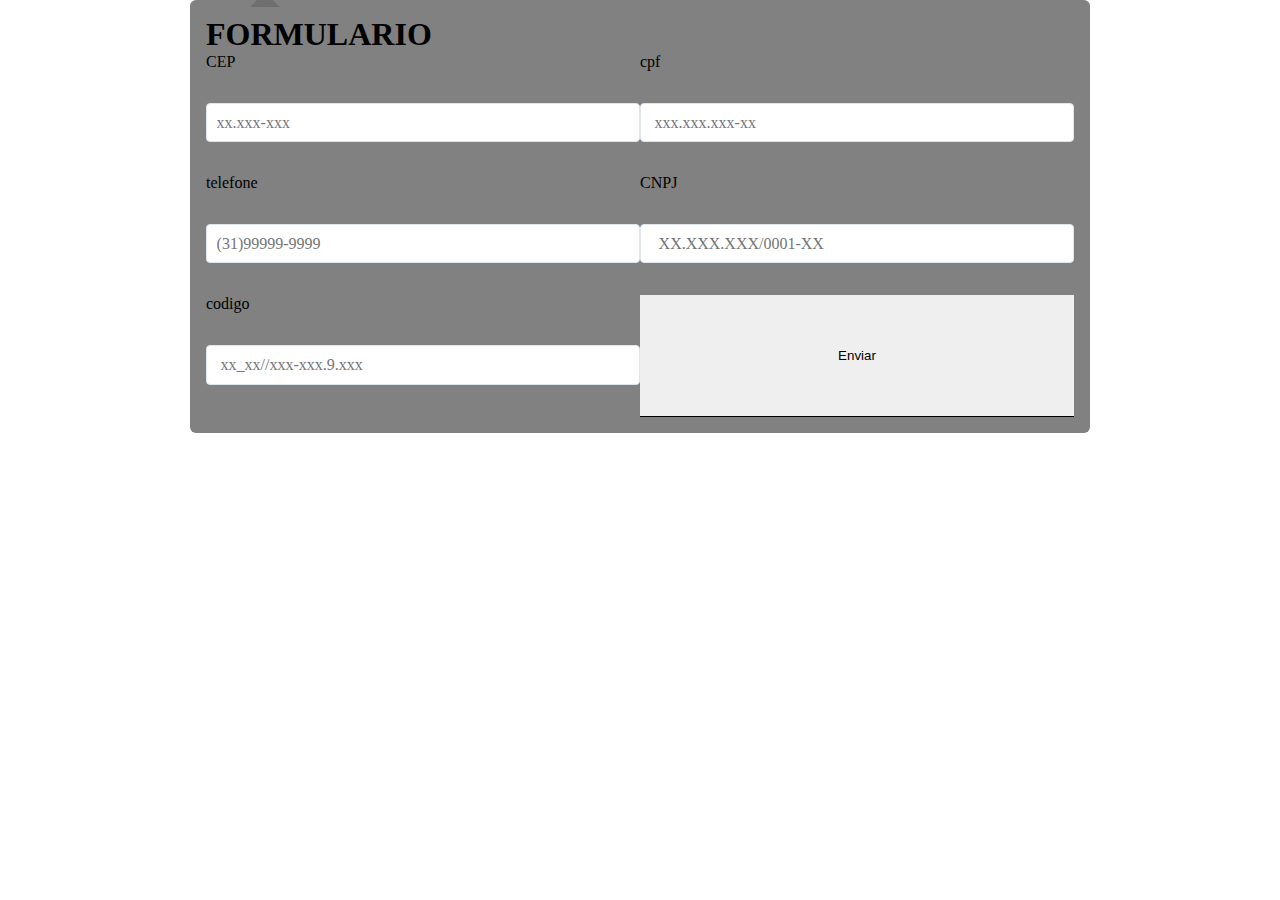
<file: index.html>
<!DOCTYPE html>
<html lang="en">
<head>
    <meta charset="UTF-8">
    <meta name="viewport" content="width=device-width, initial-scale=1.0">
    <link rel="stylesheet" href="istyle.css">
    
    <title>Document</title>
</head>
<body>



    <main>

    <div class="formularioContato">

        <div id="contat"><h1>FORMULARIO</h1></div>

        <form action="dados.html" onsubmit="FuncaoLocalStorage()">

            <label>
                <label>CEP</label>
                <input type="text" id="cep" placeholder="xx.xxx-xxx" oninput=mascara_cep() maxlength="10">
            </label>

            
            <label>
                <label>cpf</label>
                <input type="text" id="cpf" placeholder=" xxx.xxx.xxx-xx" oninput=mascara_cpf() maxlength="14">
            </label>


            <label>
                <label>telefone</label>
                <input type="tel" placeholder="(31)99999-9999" id="telefone"  oninput=mascara_telefone() maxlength="14">
            </label>
            
            <label>
                <label>CNPJ</label>
                <input type="text" id="cnpj" placeholder="  XX.XXX.XXX/0001-XX" oninput=mascara_cnpj() maxlength="18">
            </label>

            <label>
                <label>codigo</label>
                <input type="text" id="cod" placeholder=" xx_xx//xxx-xxx.9.xxx" oninput=mascara_cod() maxlength="20">
            </label>
           
           <input type="submit" value="Enviar">
        
        </form>
    </div>

    </main>
  
    <script src="script.js"> </script>
</body>
</html>
</file>
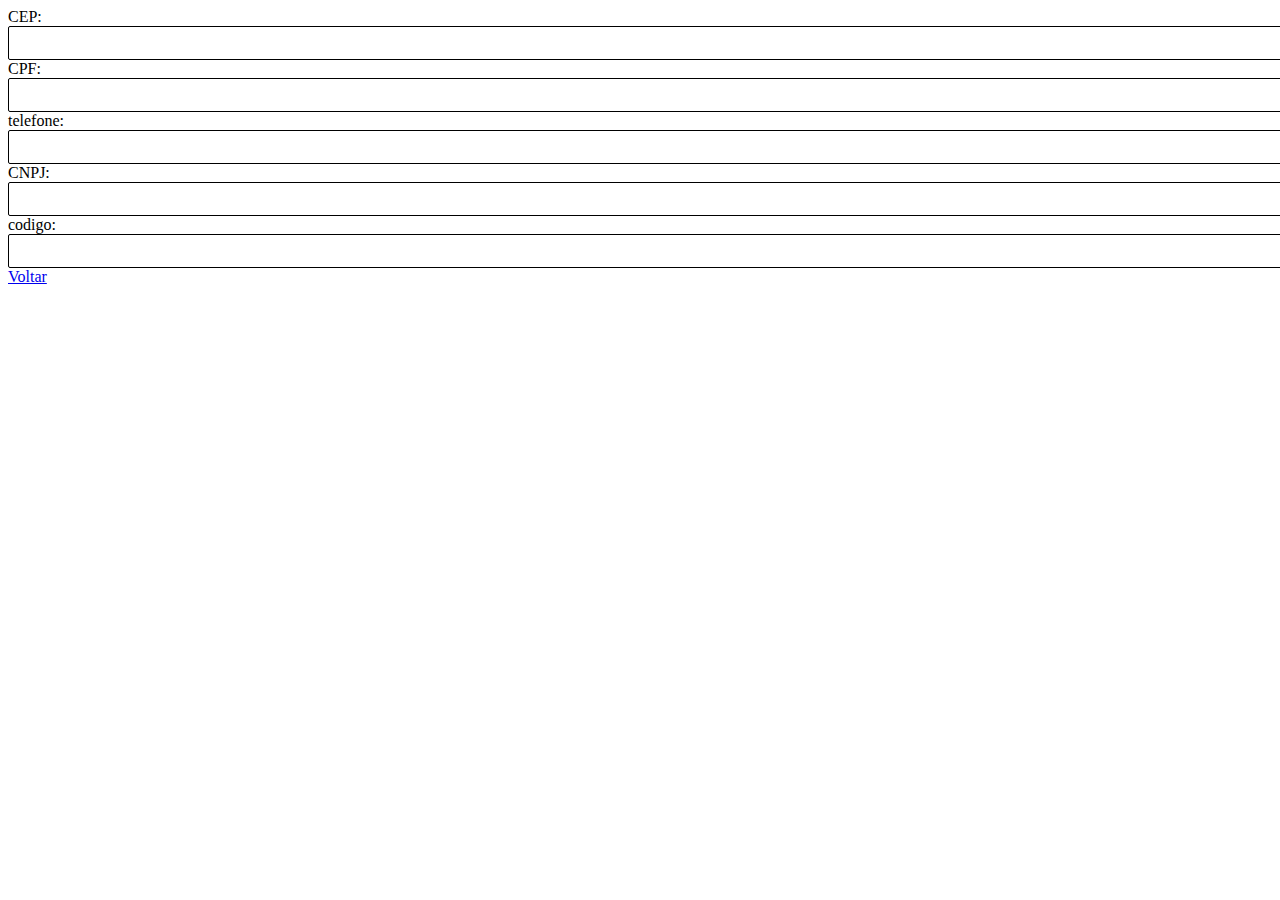
<file: dados.html>
<!DOCTYPE html>
<html lang="en">
<head>
    <meta charset="UTF-8">
    <meta name="viewport" content="width=device-width, initial-scale=1.0">
    <title>Dados Recebidos</title>
    <link rel="stylesheet" href="style.css">
</head>
<body>
    <form action="">
        
        <label for="">CEP: </label>
        <div id="recebeCep" class="quadrado"></div>

        <label for="">CPF: </label>
        <div id="recebeCpf" class="quadrado"></div>

        <label for="">telefone: </label>
        <div id="recebeTel" class="quadrado"></div>

        <label for="">CNPJ: </label>
        <div id="recebeCnpj" class="quadrado"></div>

        <label for="">codigo: </label>
        <div id="recebeCod" class="quadrado"></div>

        <a href="index.html">
            Voltar
        </a>
    </form>
    

    <script>
        addEventListener("DOMContentLoaded", () => {
            document.getElementById("recebeCep").innerHTML = localStorage.getItem("cep");
            document.getElementById("recebeCpf").innerHTML = localStorage.getItem("cpf");   
            document.getElementById("recebeTel").innerHTML = localStorage.getItem("telefone");
            document.getElementById("recebeCnpj").innerHTML = localStorage.getItem("cnpj");
            document.getElementById("recebeCod").innerHTML = localStorage.getItem("cod");
        });
    </script>
</body>
</html>
</file>
<file: istyle.css>
*{margin: 0;
    box-sizing: border-box;
}

body

form{
    display:grid;
    grid-template-columns: 2fr 2fr;
    width: 100%;
}


.formularioContato { 
    
    
 
   width: 100vh;
    height:auto; 
    float:none; 
    margin:auto; 
    padding:1em; 
    margin-bottom:1em; 
    border-radius:6px; 
    background:#505050b8; 
    box-shadow: 1px 0px 1.2px 0px #ffffff; 
    position:relative; 
}
.formularioContato:before { 
    width:0; 
    height:0; 
    border:15px solid transparent; 
    border-bottom-color:#6f6f6f; 
    content:""; 
    position:absolute; 
    left:6%; 
    top:-4.5%; 
    margin-top:-4px; 
    margin-left:6px; 
    z-index:2;
}
.formularioContato label  { display: flex;
    flex-direction: column;
    justify-content: center;
    float:left; 
    width:100%; 
    margin-bottom:2em; 
}
.formularioContato label span {
    
    width: 100%;
    float: left;
    color: #000000;
    margin-bottom: 6px;
    font-family:'open_sansregular'; 
}
.formularioContato label input  { 
    font-size:1em; 
    color:#000000; 
    font-family:'open_sansregular'; 
    outline:none; 
    border:1.5px #dee5ed solid; 
    border-radius:4px; 
    padding:0.6em; 
    transition: 0.3s;  
}
.formularioContato label select { 
    font-size:1em; 
    color:#000000; 
    border:1px #000000 solid; 
    border-radius:4px; 
    padding:0.6em; 
    outline:none; 
    transition: 0.3s;  
}
.formularioContato label textarea { 
    font-size:1em; 
    color:#555; 
    border:1px #dee5ed solid; 
    border-radius:4px; 
    padding:0.6em; 
    outline:none;
    transition: 0.3s;   
}
.formularioContato label input:focus    { box-shadow:0 0 5px 0px rgb(0, 0, 0); border:1px #12FF8D solid; color:#000000;}
.formularioContato label select:focus   { box-shadow:0 0 5px 0px rgb(0, 0, 0); border:1px #12FF8D solid; }
.formularioContato label textarea:focus { box-shadow:0 0 5px 0px rgb(0, 0, 0); border:1px #12FF8D solid; color:#000000;}
.formularioContato button.btn-envia { 
    background-color:#12ff81a7; 
    width:100%; display:block; 
    margin:auto; cursor:pointer; 
    border-radius:4px;  
    border:0; 
    padding:0.8em 0em; 
    color:#000000; 
    font-size:1.3em; 
    font-family:'open_sansbold'; 
    text-align: center;
    transition: 0.3s;   
}
.formularioContato button.btn-envia:hover { 
    background-color: #12FF8D; 
}
/*----------------MASCARA-------------------------*/


input {border: 0px;
    border-bottom: solid 1px }
    input:focus { border: solid 1px limegreen;
      outline: none
    }
    
    input:hover { border: solid 1px red}


    /*===============================================*/
</file>
<file: style.css>
.quadrado{
    padding: 1em;
    width: 100%;
    border: 1px solid;
    border-radius: 2px;
    color: black;
}
</file>
